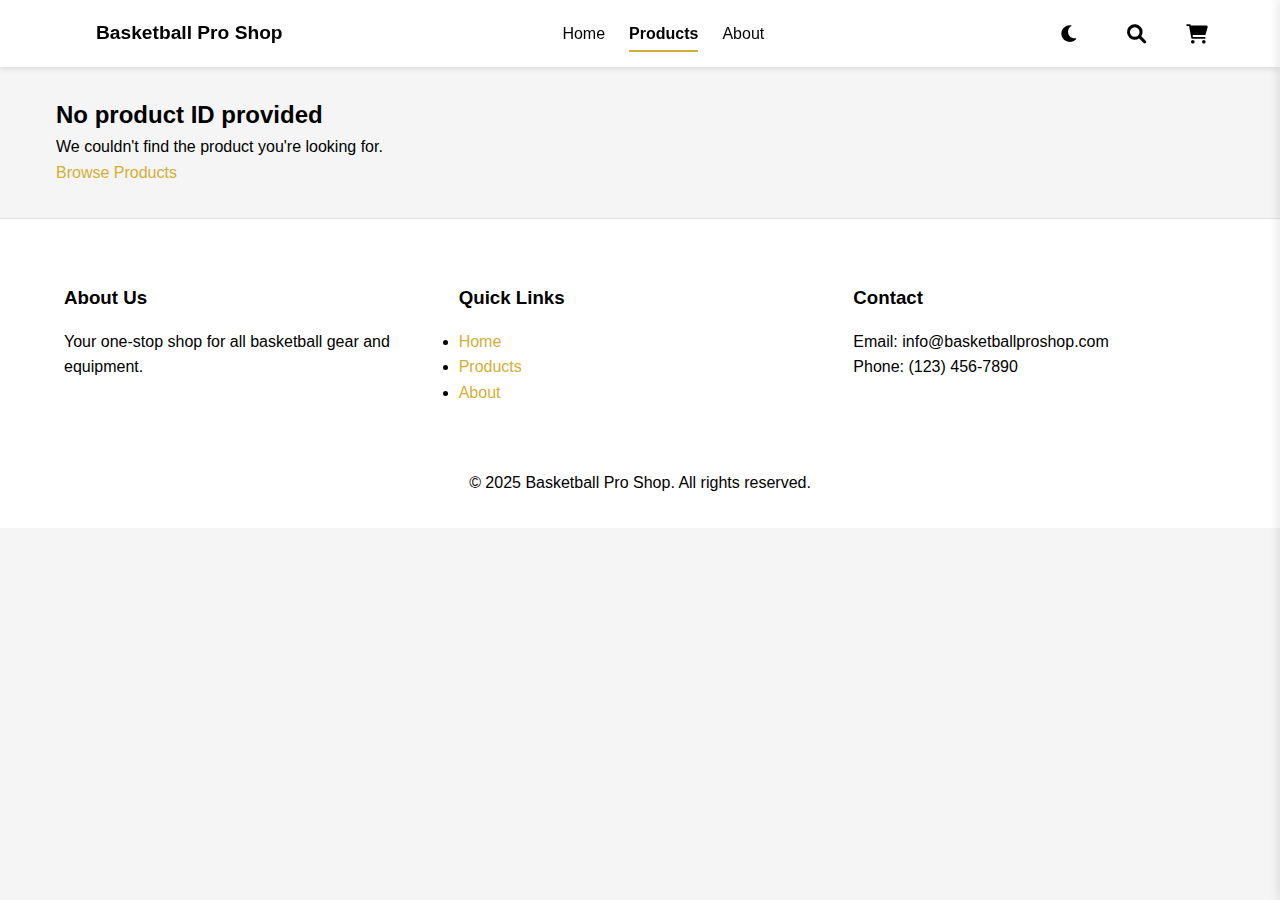
<file: product-detail.html>
<!DOCTYPE html>
<html lang="en" data-theme="light">
<head>
    <meta charset="UTF-8">
    <meta name="viewport" content="width=device-width, initial-scale=1.0">
    <title>Product Details - Basketball Pro Shop</title>
    <link rel="stylesheet" href="style.css">
    <link rel="stylesheet" href="https://cdnjs.cloudflare.com/ajax/libs/font-awesome/6.0.0/css/all.min.css">
</head>

<body>
    <header>
        <nav class="navbar">
            <div class="logo">
                <i class="fas fa-basketball-ball"></i>
                <span>Basketball Pro Shop</span>
            </div>
            <ul class="nav-links">
                <li><a href="index.html">Home</a></li>
                <li><a href="products.html" class="active">Products</a></li>
                <li><a href="#about">About</a></li>
            </ul>
            <div class="nav-icons">
                <button id="darkModeToggle" class="dark-mode-toggle" aria-label="Toggle dark mode" type="button">
                    <i class="fas fa-moon"></i>
                </button>
                <div class="search-container">
                    <form id="searchForm" class="search-form">
                        <input type="text" id="searchInput" class="search-input" placeholder="Search products...">
                        <button type="submit" class="search-button">
                            <i class="fas fa-search"></i>
                        </button>
                    </form>
                    <div id="searchResults" class="search-results"></div>
                </div>
                <a href="javascript:void(0);" class="cart-btn nav-icon">
                    <i class="fas fa-shopping-cart"></i>
                    <span class="cart-badge"></span>
                </a>
            </div>
        </nav>
    </header>

    <main class="product-detail-container">
        <div class="product-gallery">
            <div class="main-image">
                <img id="mainProductImage" src="" alt="Product Image">
            </div>
            <div class="thumbnail-container" id="thumbnailContainer">
                <!-- Thumbnails will be added by JavaScript -->
            </div>
        </div>

        <div class="product-info">
            <h1 id="productTitle">Loading Product...</h1>
            <div class="product-meta">
                <span class="product-sku" id="productSku">SKU: Loading...</span>
                <span class="product-stock" id="productStock">In Stock</span>
            </div>
            <div class="product-price" id="productPrice">$0.00</div>
            <div class="product-description" id="productDescription">
                <p>Loading product details...</p>
            </div>
            <div class="product-actions">
                <div class="quantity-selector">
                    <button class="quantity-btn" id="decreaseQty">-</button>
                    <input type="number" id="quantity" value="1" min="1">
                    <button class="quantity-btn" id="increaseQty">+</button>
                </div>
                <button class="add-to-cart-btn" id="addToCartBtn">Add to Cart</button>
            </div>
            <div class="product-details-toggle">
                <div class="detail-section">
                    <button class="detail-toggle" data-target="description">Description <i class="fas fa-chevron-down"></i></button>
                    <div class="detail-content" id="description">
                        <p id="fullDescription">Loading full description...</p>
                    </div>
                </div>
                <div class="detail-section">
                    <button class="detail-toggle" data-target="specs">Specifications <i class="fas fa-chevron-down"></i></button>
                    <div class="detail-content" id="specs">
                        <ul id="specsList">
                            <!-- Will be populated by JavaScript -->
                        </ul>
                    </div>
                </div>
            </div>
        </div>
    </main>

    <!-- Cart Sidebar -->
    <div id="cartSidebar" class="cart-sidebar">
        <div class="cart-header">
            <h3>Your Cart</h3>
            <button id="closeCart" class="close-cart">&times;</button>
        </div>
        <div id="cartItems" class="cart-items">
            <!-- Cart items will be added here -->
        </div>
        <div class="cart-footer">
            <div class="cart-subtotal">
                <span>Subtotal:</span>
                <span id="cartSubtotal">$0.00</span>
            </div>
            <a href="checkout.html" class="checkout-btn">Proceed to Checkout</a>
        </div>
    </div>
    <div id="cartOverlay" class="cart-overlay"></div>

    <footer class="footer">
        <div class="footer-content">
            <div class="footer-section">
                <h3>About Us</h3>
                <p>Your one-stop shop for all basketball gear and equipment.</p>
            </div>
            <div class="footer-section">
                <h3>Quick Links</h3>
                <ul>
                    <li><a href="index.html">Home</a></li>
                    <li><a href="products.html">Products</a></li>
                    <li><a href="#about">About</a></li>
                </ul>
            </div>
            <div class="footer-section">
                <h3>Contact</h3>
                <p>Email: info@basketballproshop.com</p>
                <p>Phone: (123) 456-7890</p>
            </div>
        </div>
        <div class="footer-bottom">
            <p>&copy; 2025 Basketball Pro Shop. All rights reserved.</p>
        </div>
    </footer>

    <script>
        // Product data
        const products = {
            'pro-training-shoes': {
                name: 'Pro Training Shoes',
                price: 129.99,
                image: 'img/pro-training-shoes.jpg',
                images: [
                    'img/pro-training-shoes.jpg',
                    'img/pro-training-shoes-side.jpg'
                ],
                description: 'High-performance basketball shoes for serious training and games.',
                fullDescription: '<p>Engineered for maximum performance with advanced cushioning and ankle support.</p>',
                category: 'Basketball Shoes',
                sku: 'BBS-001',
                inStock: true,
                specs: {
                    'Material': 'Synthetic leather, mesh',
                    'Sole': 'Rubber',
                    'Closure': 'Lace-up',
                    'Weight': '400g (per shoe)'
                }
            },
            'classic-high-tops': {
                name: 'Classic High-Tops',
                price: 149.99,
                image: 'img/classic-high-tops.jpg',
                images: [
                    'img/classic-high-tops.jpg',
                    'img/classic-high-tops-side.jpg'
                ],
                description: 'Timeless high-top basketball shoes with modern comfort technology.',
                fullDescription: '<p>The Classic High-Tops combine retro style with modern performance features. These shoes offer excellent ankle support and cushioning for all-day comfort on and off the court.</p><p>Features include premium leather construction, cushioned insole, and durable rubber outsole.</p>',
                category: 'Basketball Shoes',
                sku: 'BBS-002',
                inStock: true,
                specs: {
                    'Material': 'Leather, canvas',
                    'Sole': 'Rubber',
                    'Closure': 'Lace-up',
                    'Weight': '450g (per shoe)'
                }
            },
            'varsity-ball': {
                name: 'Varsity Basketball',
                price: 49.99,
                image: 'img/varsity-ball.jpg',
                images: [
                    'img/varsity-ball.jpg',
                    'img/varsity-ball-detail.jpg'
                ],
                description: 'Official size and weight indoor basketball with premium grip and feel.',
                fullDescription: '<p>The Varsity Basketball is designed for serious players who demand the best performance. Made with premium composite leather for superior grip and consistent bounce.</p><p>Ideal for competitive play and training sessions.</p>',
                category: 'Basketballs',
                sku: 'BB-001',
                inStock: true,
                specs: {
                    'Material': 'Composite leather',
                    'Size': 'Official (Size 7)',
                    'Weight': '22 oz',
                    'Type': 'Indoor'
                }
            },
            'wilson-evolution': {
                name: 'Wilson Evolution',
                price: 64.99,
                image: 'img/wilson-ball.jpg',
                images: [
                    'img/wilson-ball.jpg',
                    'img/wilson-ball-detail.jpg'
                ],
                description: 'The official game ball of high school and college basketball leagues.',
                fullDescription: '<p>The Wilson Evolution is the #1 selling basketball in America. Its premium composite leather cover provides superior grip and durability, while the cushion core offers excellent feel and consistent bounce.</p><p>Approved for NFHS and NCAA play.</p>',
                category: 'Basketballs',
                sku: 'BB-003',
                inStock: true,
                specs: {
                    'Material': 'Premium composite leather',
                    'Size': 'Official (Size 7)',
                    'Weight': '20 oz',
                    'Type': 'Indoor'
                }
            },
            'spalding-varsity': {
                name: 'Spalding Varsity Basketball',
                price: 54.99,
                image: 'img/spalding-varsity.jpg',
                images: [
                    'img/spalding-varsity.jpg',
                    'img/spalding-varsity-detail.jpg'
                ],
                description: 'Official game basketball with premium composite leather.',
                fullDescription: '<p>Premium composite leather cover for excellent grip and durability. Ideal for both indoor and outdoor play.</p>',
                category: 'Basketballs',
                sku: 'BB-004',
                inStock: true,
                specs: {
                    'Material': 'Premium composite leather',
                    'Size': 'Official (Size 7)',
                    'Weight': '22 oz',
                    'Type': 'Indoor/Outdoor'
                }
            },
            'team-jersey': {
                name: 'Team Jersey',
                price: 59.99,
                image: 'img/team-jersey.jpg',
                images: [
                    'img/team-jersey.jpg',
                    'img/team-jersey-back.jpg'
                ],
                description: 'Official team basketball jersey with moisture-wicking fabric.',
                fullDescription: '<p>Stay comfortable and look professional with our Team Jersey. Made from high-performance moisture-wicking fabric that keeps you dry during intense games.</p><p>Features include reinforced stitching and a comfortable fit.</p>',
                category: 'Jerseys',
                sku: 'JER-001',
                inStock: true,
                specs: {
                    'Material': '100% Polyester',
                    'Fit': 'Athletic',
                    'Sleeve': 'Sleeveless',
                    'Care': 'Machine wash cold',
                    'Sizes': 'S, M, L, XL, XXL'
                }
            },
            'practice-jersey': {
                name: 'Practice Jersey',
                price: 49.99,
                image: 'img/practice-jersey.jpg',
                images: [
                    'img/practice-jersey.jpg',
                    'img/practice-jersey-back.jpg'
                ],
                description: 'Comfortable practice jersey for team training sessions.',
                fullDescription: '<p>Perfect for team practices and training sessions. Made from breathable, quick-drying fabric to keep you comfortable during intense workouts.</p><p>Features include mesh side panels for ventilation and a relaxed fit.</p>',
                category: 'Jerseys',
                sku: 'JER-002',
                inStock: true,
                specs: {
                    'Material': '100% Polyester mesh',
                    'Fit': 'Regular',
                    'Sleeve': 'Sleeveless',
                    'Care': 'Machine wash cold',
                    'Sizes': 'S, M, L, XL, XXL'
                }
            },
            'basketball-shorts': {
                name: 'Performance Shorts',
                price: 34.99,
                image: 'img/basketball-shorts.jpg',
                images: [
                    'img/basketball-shorts.jpg',
                    'img/basketball-shorts-side.jpg'
                ],
                description: 'Lightweight and breathable basketball shorts for optimal performance.',
                fullDescription: '<p>Our Performance Shorts are designed for the modern basketball player. Featuring moisture-wicking fabric and a comfortable elastic waistband with drawstring.</p><p>Includes side pockets and a built-in liner for added comfort.</p>',
                category: 'Apparel',
                sku: 'APP-001',
                inStock: true,
                specs: {
                    'Material': '100% Polyester',
                    'Length': 'Above knee',
                    'Pockets': '2 side pockets',
                    'Care': 'Machine wash cold',
                    'Sizes': 'S, M, L, XL, XXL',
                    'Features': 'Moisture-wicking, Quick-dry'
                }
            },
            'basketball-socks': {
                name: 'Elite Basketball Socks',
                price: 14.99,
                image: 'img/basketball-socks.jpg',
                images: [
                    'img/basketball-socks.jpg',
                    'img/basketball-socks-detail.jpg'
                ],
                description: 'High-performance basketball socks with extra cushioning and support.',
                fullDescription: '<p>Take your game to the next level with our Elite Basketball Socks. Featuring targeted cushioning in high-impact areas, arch support, and moisture-wicking fabric to keep your feet dry and comfortable.</p>',
                category: 'Accessories',
                sku: 'ACC-001',
                inStock: true,
                specs: {
                    'Material': 'Cotton/Polyester/Spandex blend',
                    'Cushioning': 'Heel and toe',
                    'Height': 'Crew',
                    'Sizes': 'S (US 4-7), M (US 8-12), L (US 13-15)',
                    'Features': 'Moisture-wicking, Arch support, Cushioned sole'
                }
            }
        };

        // DOM Elements
        const elements = {
            productTitle: document.getElementById('productTitle'),
            productPrice: document.getElementById('productPrice'),
            productImage: document.getElementById('mainProductImage'),
            productDescription: document.getElementById('productDescription'),
            addToCartBtn: document.getElementById('addToCartBtn'),
            thumbnailContainer: document.getElementById('thumbnailContainer')
        };

        // Initialize product page
        const initProductPage = () => {
            // Get product ID from URL
            const urlParams = new URLSearchParams(window.location.search);
            const productId = urlParams.get('id');
            
            if (!productId) {
                showError('No product ID provided');
                return;
            }

            const product = products[productId];

            if (!product) {
                showError('Product not found');
                return;
            }

            // Update product details
            elements.productTitle.textContent = product.name;
            elements.productPrice.textContent = `$${product.price.toFixed(2)}`;
            
            // Set main product image with error handling
            const mainImg = new Image();
            mainImg.onerror = () => {
                elements.productImage.src = 'https://via.placeholder.com/600x600?text=Image+Not+Available';
            };
            mainImg.src = product.image;
            elements.productImage.src = product.image;
            elements.productImage.alt = product.name;
            
            // Update description
            elements.productDescription.innerHTML = product.fullDescription || 
                `<p>${product.description || 'No description available.'}</p>`;

            // Update thumbnails if container exists
            if (elements.thumbnailContainer && product.images?.length) {
                elements.thumbnailContainer.innerHTML = product.images.map((img, index) => `
                    <div class="thumbnail ${index === 0 ? 'active' : ''}" 
                         onclick="document.getElementById('mainProductImage').src='${img}'">
                        <img src="${img}" alt="${product.name} - Thumbnail ${index + 1}" 
                             onerror="this.src='https://via.placeholder.com/100?text=Thumb+${index + 1}'">
                    </div>
                `).join('');
            }

            // Set up add to cart button
            if (elements.addToCartBtn) {
                elements.addToCartBtn.onclick = () => {
                    // Make sure cart is available
                    if (typeof cart !== 'undefined') {
                        cart.addToCart({
                            id: productId,
                            name: product.name,
                            price: product.price,
                            image: product.image
                        });
                    } else {
                        alert('Shopping cart is not available. Please try again later.');
                    }
                };
            }

            // Update page title
            document.title = `${product.name} | Your Store Name`;
            
            // Update meta description for SEO
            const metaDescription = document.querySelector('meta[name="description"]');
            if (metaDescription) {
                metaDescription.content = product.description || `Buy ${product.name} - ${product.category}`;
            }
        };

        // Show error message
        function showError(message) {
            const mainContent = document.querySelector('main');
            if (mainContent) {
                mainContent.innerHTML = `
                    <div class="error-message">
                        <h2>${message}</h2>
                        <p>We couldn't find the product you're looking for.</p>
                        <a href="products.html" class="btn">Browse Products</a>
                    </div>
                `;
            }
            document.title = 'Product Not Found | Your Store Name';
        }

        // Initialize when DOM is loaded
        document.addEventListener('DOMContentLoaded', initProductPage);
    </script>

    <!-- Include scripts -->
    <script src="darkmode.js"></script>
    <script src="node.js"></script>
    <script>
        // Wait for all scripts to load
        window.addEventListener('load', function() {
            // Initialize dark mode if available
            if (typeof initDarkMode === 'function') {
                initDarkMode();
            }
            
            // Initialize search functionality if search.js is loaded
            if (typeof performSearch === 'function') {
                const searchForm = document.getElementById('searchForm');
                const searchInput = document.getElementById('searchInput');
                
                if (searchForm && searchInput) {
                    searchForm.addEventListener('submit', function(e) {
                        e.preventDefault();
                        const query = searchInput.value.trim();
                        if (query) {
                            performSearch(query);
                        }
                    });
                    
                    searchInput.addEventListener('input', function() {
                        const query = this.value.trim();
                        if (query.length > 1) {
                            performSearch(query);
                        } else {
                            const searchResults = document.getElementById('searchResults');
                            if (searchResults) searchResults.classList.remove('active');
                        }
                    });
                }
            }
        });
    </script>
    <script src="search.js"></script>
</body>
</html>
</file>
<file: style.css>
:root {
    --primary-color: #d4af37;
    --secondary-color: #000000;
    --accent-color: #8B7355;
    --background-color: #000000;
    --text-color: #d4af37;
    --text-secondary: #e0e0e0;
    --white: #ffffff;
    --nav-bg: #000000;
    --card-bg: #1a1a1a;
    --border-color: #333333;
}

[data-theme="light"] {
    --background-color: #f5f5f5;
    --text-color: #000000;
    --text-secondary: #555555;
    --nav-bg: #ffffff;
    --card-bg: #ffffff;
    --border-color: #e0e0e0;
}

* {
    margin: 0;
    padding: 0;
    box-sizing: border-box;
    scroll-behavior: smooth;
}

body {
    font-family: 'Segoe UI', Tahoma, Geneva, Verdana, sans-serif;
    line-height: 1.6;
    color: var(--text-color);
    background-color: var(--background-color);
    transition: background-color 0.3s ease, color 0.3s ease;
}

.navbar {
    display: flex;
    justify-content: space-between;
    align-items: center;
    padding: 1rem 5%;
    background-color: var(--nav-bg);
    box-shadow: 0 2px 5px rgba(0, 0, 0, 0.1);
    position: fixed;
    width: 100%;
    top: 0;
    z-index: 1000;
}

.logo {
    cursor: pointer;
    display: flex;
    align-items: center;
    gap: 0.5rem;
    font-size: 1.2rem;
    font-weight: bold;
    color: var(--text-color);
    text-decoration: none;
}

.logo i {
    color: white;
    font-size: 1.5rem;
}

.nav-links {
    list-style: none;
    display: flex;
    gap: 1.5rem;
    margin: 0;
    padding: 0;
}

.nav-links li {
    position: relative;
}

.nav-links a {
    color: var(--text-color);
    text-decoration: none;
    font-weight: 500;
    padding: 0.5rem 0;
    position: relative;
    transition: color 0.3s ease;
}

.nav-links a:hover {
    color: var(--primary-color);
}

.nav-links a.active {
    font-weight: bold;
    border-bottom: 2px solid var(--primary-color);
}

.nav-icons {
    display: flex;
    align-items: center;
    gap: 0.5rem;
}

.nav-icons a {
    color: var(--text-color);
    font-size: 1.2rem;
    position: relative;
    display: flex;
    align-items: center;
    justify-content: center;
    transition: color 0.3s ease;
}

.nav-icons a:hover {
    color: var(--primary-color);
}

.nav-icons .fa-search,
.nav-icons .fa-shopping-cart {
    color: var(--text-color);
}

.nav-icons a:hover .fa-search,
.nav-icons a:hover .fa-shopping-cart {
    color: var(--primary-color);
}

.cart-btn {
    position: relative;
    text-decoration: none;
    color: var(--white);
    font-size: 1.2rem;
    padding: 0.5rem;
}

.cart-badge {
    position: absolute;
    top: -8px;
    right: -8px;
    background-color: var(--primary-color);
    color: white;
    border-radius: 50%;
    padding: 2px 6px;
    font-size: 0.8rem;
    min-width: 20px;
    text-align: center;
    box-shadow: 0 2px 5px rgba(0, 0, 0, 0.2);
}

.cart-btn:hover {
    opacity: 0.8;
}

.dark-mode-toggle {
    background: none;
    border: none;
    color: var(--text-color);
    font-size: 1.2rem;
    cursor: pointer;
    padding: 0.5rem;
    display: flex;
    align-items: center;
    justify-content: center;
    transition: all 0.3s ease;
    position: relative;
    z-index: 1001;
    /* Higher than navbar's z-index */
    margin: 0 0.5rem;
}

.dark-mode-toggle i {
    pointer-events: none;
    /* Makes sure clicks go through the icon to the button */
}

.dark-mode-toggle:hover {
    transform: scale(1.1);
    color: var(--primary-color);
}

.hero {
    padding: 8rem 5% 4rem;
    text-align: center;
    background: linear-gradient(rgba(230, 30, 42, 0.1), rgba(230, 30, 42, 0.1)), url('https://via.placeholder.com/1920x1080') center/cover;
}

.hero h1 {
    font-size: 3rem;
    color: var(--primary-color);
    margin-bottom: 1rem;
}

.hero p {
    font-size: 1.2rem;
    color: var(--text-color);
    margin-bottom: 2rem;
}

.cta-button {
    display: inline-block;
    padding: 1rem 2rem;
    background-color: var(--primary-color);
    color: var(--white);
    text-decoration: none;
    border-radius: 5px;
    transition: background-color 0.3s ease;
}

.cta-button:hover {
    background-color: #cc1a21;
}

.featured-products {
    text-align: center;
    padding: 4rem 5%;
    max-width: 1200px;
    margin: 0 auto;
}

.featured-products h2 {
    font-size: 2rem;
    margin-bottom: 2rem;
    color: var(--text-color);
    position: relative;
    display: inline-block;
}

.featured-products h2::after {
    content: '';
    position: absolute;
    width: 60%;
    height: 3px;
    background: var(--primary-color);
    bottom: -10px;
    left: 50%;
    transform: translateX(-50%);
}

.product-grid {
    display: grid;
    grid-template-columns: repeat(auto-fit, minmax(250px, 1fr));
    gap: 2rem;
    justify-content: center;
    margin-top: 2rem;
}

.product-card {
    display: block;
    background: var(--card-bg);
    border-radius: 8px;
    overflow: hidden;
    box-shadow: 0 2px 10px rgba(0, 0, 0, 0.1);
    transition: transform 0.3s ease, box-shadow 0.3s ease;
    text-decoration: none;
    color: inherit;
    border: 1px solid var(--border-color);
}

.product-card:hover {
    transform: translateY(-5px);
    box-shadow: 0 5px 15px rgba(0, 0, 0, 0.2);
}

.product-card img {
    width: 100%;
    height: 200px;
    object-fit: cover;
    display: block;
}

.product-content {
    padding: 1.5rem;
}

.product-card h3 {
    margin: 0 0 0.5rem 0;
    font-size: 1.1rem;
    color: var(--text-color);
}

.product-card .price {
    font-weight: bold;
    color: var(--primary-color);
    font-size: 1.2rem;
    margin: 0 0 1rem 0;
}

.add-to-cart {
    display: block;
    width: 100%;
    padding: 0.75rem;
    background-color: var(--primary-color);
    color: white;
    border: none;
    border-radius: 4px;
    cursor: pointer;
    font-weight: 600;
    transition: background-color 0.3s ease;
    text-align: center;
}

.add-to-cart:hover {
    background-color: #8B7355;
}

.product-card a {
    text-decoration: none;
    color: inherit;
}

.product-card > * {
    pointer-events: none;
}

.product-card .add-to-cart {
    pointer-events: auto;
}

.categories {
    padding: 4rem 5%;
    background-color: var(--nav-bg);
    color: var(--text-color);
}

.category-grid {
    display: grid;
    grid-template-columns: repeat(auto-fit, minmax(200px, 1fr));
    gap: 2rem;
    margin-top: 2rem;
    background-color: black;
}

.category-card {
    text-align: center;
    padding: 2rem;
    background: linear-gradient(rgba(230, 30, 42, 0.1), rgba(230, 30, 42, 0.1));
    border-radius: 10px;
    transition: transform 0.3s ease;
}

.category-card:hover {
    transform: translateY(-5px);
}

.category-card i {
    font-size: 2.5rem;
    color: var(--primary-color);
    margin-bottom: 1rem;
}

.category-btn {
    background-color: var(--card-bg);
    color: var(--text-color);
    border: 1px solid var(--border-color);
    padding: 0.5rem 1rem;
    border-radius: 20px;
    cursor: pointer;
    transition: all 0.3s ease;
}

.category-btn:hover,
.category-btn.active {
    background-color: var(--primary-color);
    color: white;
    border-color: var(--primary-color);
}

footer {
    background-color: var(--nav-bg);
    color: var(--text-color);
    padding: 4rem 5% 2rem;
    border-top: 1px solid var(--border-color);
}

.footer-content {
    display: grid;
    grid-template-columns: repeat(auto-fit, minmax(250px, 1fr));
    gap: 2rem;
    margin-bottom: 2rem;
}

.footer-section h3 {
    margin-bottom: 1rem;
}

.social-links {
    display: flex;
    gap: 1rem;
    margin-top: 1rem;
}

.social-links a {
    color: var(--accent-color);
    font-size: 1.2rem;
    transition: color 0.3s ease;
}

.social-links a:hover {
    color: var(--primary-color);
}

.footer-bottom {
    text-align: center;
    padding-top: 2rem;
    border-top: 1px solid rgba(255, 255, 255, 0.1);
}

.products-header {
    padding: 4rem 5%;
    text-align: center;
}

.product-counts {
    display: flex;
    justify-content: center;
    gap: 2rem;
    margin-top: 2rem;
}

.count-item {
    display: flex;
    align-items: center;
    gap: 0.5rem;
    padding: 1rem 2rem;
    background-color: var(--white);
    border-radius: 5px;
    box-shadow: 0 2px 5px rgba(0, 0, 0, 0.1);
}

.count-item i {
    font-size: 1.5rem;
    color: var(--primary-color);
}

.categories-filter {
    display: flex;
    justify-content: center;
    gap: 1rem;
    padding: 1rem 5%;
    background-color: var(--card-bg);
    border-bottom: 1px solid var(--border-color);
}

.products-grid {
    display: grid;
    grid-template-columns: repeat(auto-fill, minmax(250px, 1fr));
    gap: 2rem;
    padding: 2rem 5%;
}

.product-card {
    background: var(--card-bg);
    border-radius: 10px;
    padding: 1.5rem;
    text-align: center;
    box-shadow: 0 4px 6px rgba(0, 0, 0, 0.1);
    transition: transform 0.3s ease, box-shadow 0.3s ease;
    border: 1px solid var(--border-color);
    color: var(--text-color);
}

.product-card:hover {
    transform: translateY(-5px);
}

.product-card img {
    width: 100%;
    height: 200px;
    object-fit: cover;
    border-radius: 5px;
}

.product-card h3 {
    color: var(--text-color);
    margin: 1rem 0 0.5rem;
}

.product-card p {
    color: var(--primary-color);
    font-weight: bold;
    margin-bottom: 1rem;
}

.add-to-cart {
    background-color: var(--primary-color);
    color: white;
    border: none;
    padding: 0.5rem 1rem;
    border-radius: 5px;
    cursor: pointer;
    transition: background-color 0.3s ease;
}

.add-to-cart:hover {
    background-color: #8B7355;
}

.shoes {
    border: 2px solid rgba(212, 175, 55, 0.2);
}

.basketballs {
    border: 2px solid rgba(212, 175, 55, 0.2);
}

.jerseys {
    border: 2px solid rgba(212, 175, 55, 0.2);
}

.cart-container {
    position: fixed;
    top: 60px;
    right: -300px;
    width: 300px;
    height: calc(100vh - 60px);
    background-color: var(--white);
    box-shadow: -2px 0 5px rgba(0, 0, 0, 0.1);
    transition: right 0.3s ease;
    z-index: 1000;
    overflow-y: auto;
}

.cart-container.active {
    right: 0;
}

.cart-item {
    display: flex;
    align-items: center;
    padding: 1rem;
    border-bottom: 1px solid rgba(0, 0, 0, 0.1);
}

.cart-item-image {
    width: 50px;
    height: 50px;
    object-fit: cover;
    border-radius: 5px;
    margin-right: 1rem;
}

.cart-item-details {
    flex: 1;
}

.cart-item-details h4 {
    margin: 0;
    font-size: 1rem;
}

.cart-item-details p {
    margin: 0.25rem 0;
    font-size: 0.9rem;
}

.remove-item {
    background: none;
    border: none;
    color: var(--primary-color);
    cursor: pointer;
    padding: 0.5rem;
}

.remove-item:hover {
    color: var(--accent-color);
}

.cart-total {
    padding: 1rem;
    text-align: right;
    border-top: 2px solid var(--primary-color);
}

.cart-total h4 {
    margin: 0.5rem 0;
    font-size: 1.2rem;
}

.checkout-btn {
    background-color: var(--primary-color);
    color: var(--white);
    border: none;
    padding: 0.5rem 1rem;
    border-radius: 5px;
    cursor: pointer;
    transition: background-color 0.3s ease;
}

.checkout-btn:hover {
    background-color: #8B7355;
}

.cart-badge {
    position: absolute;
    top: -8px;
    right: -8px;
    background-color: var(--primary-color);
    color: white;
    border-radius: 50%;
    padding: 2px 6px;
    font-size: 0.8rem;
    min-width: 20px;
    text-align: center;
}

.notification {
    position: fixed;
    bottom: 20px;
    left: 50%;
    transform: translateX(-50%);
    background-color: var(--primary-color);
    color: white;
    padding: 0.75rem 1.5rem;
    border-radius: 4px;
    z-index: 1100;
    animation: slideIn 0.3s ease-out;
}

@keyframes slideIn {
    from { bottom: -50px; opacity: 0; }
    to { bottom: 20px; opacity: 1; }
}

.view-cart-btn-container {
    display: none;
    margin-top: 20px;
    text-align: center;
}

.view-cart-btn {
    display: inline-flex;
    align-items: center;
    background-color: var(--primary-color);
    color: var(--white);
    padding: 10px 20px;
    border-radius: 5px;
    text-decoration: none;
    transition: background-color 0.3s ease;
}

.view-cart-btn i {
    margin-right: 8px;
}

.view-cart-btn:hover {
    background-color: #8B7355;
}

.cart-badge:not(:empty)+.view-cart-btn-container {
    display: block;
}

.cart-page {
    padding: 2rem;
}

.cart-container {
    max-width: 1200px;
    margin: 0 auto;
}

.cart-items-container {
    display: grid;
    grid-template-columns: repeat(auto-fit, minmax(300px, 1fr));
    gap: 2rem;
    margin-bottom: 2rem;
}

.cart-item {
    background: var(--card-bg);
    border-radius: 8px;
    padding: 1rem;
    box-shadow: 0 2px 5px rgba(0, 0, 0, 0.1);
    transition: transform 0.3s ease;
    color: var(--text-color);
}

.cart-item:hover {
    transform: translateY(-5px);
}

.cart-item img {
    width: 100%;
    height: 200px;
    object-fit: cover;
    border-radius: 4px;
    margin-bottom: 1rem;
}

.cart-item-details {
    margin-bottom: 1rem;
}

.cart-item h4 {
    margin: 0 0 0.5rem 0;
    font-size: 1.1rem;
}

.cart-item p {
    color: var(--text-color);
    margin: 0.5rem 0;
}

.quantity-controls {
    display: flex;
    align-items: center;
    gap: 0.5rem;
    margin: 1rem 0;
}

.quantity-btn {
    background: var(--accent-color);
    color: var(--white);
    border: none;
    padding: 0.5rem 1rem;
    border-radius: 4px;
    cursor: pointer;
    transition: background-color 0.3s ease;
}

.quantity-btn:hover {
    background: #8B7355;
}

.remove-item {
    background: var(--primary-color);
    color: var(--white);
    border: none;
    padding: 0.5rem 1rem;
    border-radius: 4px;
    cursor: pointer;
    transition: background-color 0.3s ease;
}

.remove-item:hover {
    background: #8B7355;
}

.cart-total {
    background: var(--card-bg);
    padding: 2rem;
    border-radius: 8px;
    box-shadow: 0 2px 5px rgba(0, 0, 0, 0.1);
    text-align: right;
    color: var(--text-color);
}

.cart-total h2 {
    margin-bottom: 1rem;
}

.checkout-btn {
    background: var(--primary-color);
    color: var(--white);
    border: none;
    padding: 1rem 2rem;
    border-radius: 4px;
    cursor: pointer;
    transition: background-color 0.3s ease;
    font-size: 1.1rem;
}

.checkout-btn:hover {
    background: #8B7355;
}

.cart-overlay {
    position: fixed;
    top: 0;
    left: 0;
    width: 100%;
    height: 100%;
    background-color: rgba(0, 0, 0, 0.5);
    z-index: 1000;
    opacity: 0;
    visibility: hidden;
    transition: all 0.3s ease;
}

.cart-overlay.active {
    opacity: 1;
    visibility: visible;
}

.cart-sidebar {
    position: fixed;
    top: 0;
    right: -400px;
    width: 100%;
    max-width: 400px;
    height: 100%;
    background-color: var(--card-bg);
    z-index: 1001;
    display: flex;
    flex-direction: column;
    transition: right 0.3s ease;
    box-shadow: -2px 0 10px rgba(0, 0, 0, 0.1);
}

.cart-sidebar.active {
    right: 0;
}

.cart-header {
    display: flex;
    justify-content: space-between;
    align-items: center;
    padding: 1.5rem;
    border-bottom: 1px solid var(--border-color);
}

.cart-header h2 {
    margin: 0;
    font-size: 1.5rem;
}

.close-cart {
    background: none;
    border: none;
    font-size: 1.8rem;
    cursor: pointer;
    color: var(--text-color);
    transition: color 0.3s ease;
}

.close-cart:hover {
    color: var(--primary-color);
}

.cart-items {
    flex: 1;
    overflow-y: auto;
    padding: 1.5rem;
}

.cart-item {
    display: flex;
    gap: 1rem;
    margin-bottom: 1.5rem;
    padding-bottom: 1.5rem;
    border-bottom: 1px solid var(--border-color);
}

.cart-item img {
    width: 80px;
    height: 80px;
    object-fit: cover;
    border-radius: 4px;
}

.cart-item-details {
    flex: 1;
}

.cart-item h4 {
    margin: 0 0 0.5rem 0;
    font-size: 1rem;
}

.quantity-controls {
    display: flex;
    align-items: center;
    gap: 0.5rem;
    margin: 0.5rem 0;
}

.quantity-controls button {
    width: 24px;
    height: 24px;
    display: flex;
    align-items: center;
    justify-content: center;
    padding: 0;
    font-size: 1rem;
}

.remove-item {
    background: none;
    border: none;
    color: #ff4d4f;
    cursor: pointer;
    font-size: 0.875rem;
    padding: 0;
    transition: color 0.3s ease;
}

.remove-item:hover {
    color: #ff7875;
}

.cart-footer {
    padding: 1.5rem;
    border-top: 1px solid var(--border-color);
}

.cart-total {
    display: flex;
    justify-content: space-between;
    margin-bottom: 1.5rem;
    font-size: 1.1rem;
    font-weight: 600;
}

.checkout-btn {
    width: 100%;
    padding: 1rem;
    background-color: var(--primary-color);
    color: white;
    border: none;
    border-radius: 4px;
    font-size: 1rem;
    font-weight: 600;
    cursor: pointer;
    transition: background-color 0.3s ease;
}

.checkout-btn:hover {
    background-color: var(--accent-color);
}

.empty-cart-message {
    text-align: center;
    color: var(--text-secondary);
    margin: 2rem 0;
}

/* Notification */
.notification {
    position: fixed;
    bottom: 20px;
    left: 50%;
    transform: translateX(-50%);
    background-color: var(--primary-color);
    color: white;
    padding: 0.75rem 1.5rem;
    border-radius: 4px;
    z-index: 1100;
    animation: slideIn 0.3s ease-out;
}

@keyframes slideIn {
    from { bottom: -50px; opacity: 0; }
    to { bottom: 20px; opacity: 1; }
}

input,
select,
textarea {
    background-color: var(--card-bg);
    color: var(--text-color);
    border: 1px solid var(--border-color);
    padding: 0.5rem;
    border-radius: 4px;
}

button,
.cta-button,
.add-to-cart {
    background-color: var(--primary-color);
    color: white;
    border: none;
    padding: 0.5rem 1rem;
    border-radius: 4px;
    cursor: pointer;
    transition: background-color 0.3s ease;
}

button:hover,
.cta-button:hover,
.add-to-cart:hover {
    background-color: var(--accent-color);
    color: white;
}

h1,
h2,
h3,
h4,
h5,
h6,
p,
span,
a,
li,
td,
th,
label {
    color: var(--text-color);
}

a {
    color: var(--primary-color);
    text-decoration: none;
    transition: color 0.3s ease;
}

a:hover {
    color: var(--accent-color);
}

/* Search Bar Styles */
.search-container {
    position: relative;
    margin: 0 1rem;
}

.search-form {
    display: flex;
    align-items: center;
}

.search-input {
    width: 0;
    padding: 0;
    border: none;
    background: transparent;
    color: var(--text-color);
    border-bottom: 2px solid transparent;
    transition: all 0.3s ease;
    font-size: 1rem;
    opacity: 0;
    visibility: hidden;
}

.search-input:focus {
    outline: none;
    border-bottom-color: var(--primary-color);
}

.search-button {
    background: none;
    border: none;
    color: var(--text-color);
    font-size: 1.2rem;
    cursor: pointer;
    padding: 0.5rem;
    display: flex;
    align-items: center;
    justify-content: center;
}

/* Show search input when form is focused */
.search-form:focus-within .search-input,
.search-input:focus {
    width: 200px;
    padding: 0.3rem 0.5rem;
    opacity: 1;
    visibility: visible;
}

/* Search results dropdown */
.search-results {
    position: absolute;
    top: 100%;
    right: 0;
    width: 300px;
    max-height: 400px;
    overflow-y: auto;
    background: var(--card-bg);
    border-radius: 8px;
    box-shadow: 0 4px 6px rgba(0, 0, 0, 0.1);
    z-index: 1000;
    display: none;
    margin-top: 5px;
}

.search-results.active {
    display: block;
}

.search-result-item {
    padding: 0.75rem 1rem;
    border-bottom: 1px solid var(--border-color);
    display: flex;
    align-items: center;
    gap: 1rem;
    text-decoration: none;
    color: var(--text-color);
    transition: background-color 0.2s;
}

.search-result-item:hover {
    background-color: var(--hover-bg);
}

.search-result-item img {
    width: 40px;
    height: 40px;
    object-fit: cover;
    border-radius: 4px;
    margin-right: 1rem;
}

.search-result-item .item-details {
    flex: 1;
}

.search-result-item h4 {
    margin: 0;
    font-size: 0.9rem;
    color: var(--text-color);
}

.search-result-item .price {
    font-size: 0.9rem;
    color: var(--primary-color);
    font-weight: 600;
    margin-top: 0.2rem;
}

.no-results {
    padding: 1rem;
    text-align: center;
    color: var(--text-secondary);
}

/* Make sure the search container doesn't cause layout shifts */
.nav-icons {
    display: flex;
    align-items: center;
    gap: 0.5rem;
}

/* Adjust for mobile */
@media (max-width: 768px) {
    .navbar {
        flex-direction: column;
        padding: 1rem;
    }

    .nav-links {
        margin: 1rem 0;
    }

    .nav-icons {
        margin-top: 1rem;
    }

    .hero h1 {
        font-size: 2rem;
    }

    .product-grid {
        grid-template-columns: repeat(auto-fit, minmax(200px, 1fr));
    }

    .search-form:focus-within .search-input,
    .search-input:focus {
        width: 150px;
    }
    
    .search-results {
        width: 250px;
        right: -50px;
    }
}

/* Make sure the search input is visible in dark mode */
[data-theme="dark"] .search-input {
    color: var(--text-color);
}

/* Ensure the search button is properly aligned */
.search-button {
    display: flex;
    align-items: center;
    justify-content: center;
}

@media (max-width: 768px) {
    .search-form:focus-within .search-input,
    .search-input:focus {
        width: 150px;
    }
    
    .search-results {
        width: 250px;
        right: -50px;
    }
}

/* Product Detail Page Styles */
.product-detail-container {
    display: flex;
    max-width: 1200px;
    margin: 6rem auto 2rem;
    padding: 0 1rem;
    gap: 2rem;
}

.product-gallery {
    flex: 1;
    max-width: 600px;
}

.main-image {
    width: 100%;
    height: 500px;
    overflow: hidden;
    border-radius: 8px;
    margin-bottom: 1rem;
    background: var(--card-bg);
    display: flex;
    align-items: center;
    justify-content: center;
}

.main-image img {
    max-width: 100%;
    max-height: 100%;
    object-fit: contain;
}

.thumbnail-container {
    display: flex;
    gap: 0.5rem;
    overflow-x: auto;
    padding-bottom: 0.5rem;
}

.thumbnail {
    width: 80px;
    height: 80px;
    border: 2px solid var(--border-color);
    border-radius: 4px;
    cursor: pointer;
    flex-shrink: 0;
    display: flex;
    align-items: center;
    justify-content: center;
    overflow: hidden;
    transition: border-color 0.2s;
}

.thumbnail:hover,
.thumbnail.active {
    border-color: var(--primary-color);
}

.thumbnail img {
    width: 100%;
    height: 100%;
    object-fit: cover;
}

.product-info {
    flex: 1;
    padding: 0 1rem;
}

.product-info h1 {
    font-size: 2rem;
    margin: 0 0 0.5rem 0;
    color: var(--text-color);
}

.product-meta {
    display: flex;
    gap: 1rem;
    margin-bottom: 1rem;
    color: var(--text-secondary);
    font-size: 0.9rem;
}

.product-price {
    font-size: 1.8rem;
    font-weight: 700;
    color: var(--primary-color);
    margin: 1rem 0;
}

.product-description {
    margin: 1.5rem 0;
    line-height: 1.6;
}

.product-actions {
    display: flex;
    gap: 1rem;
    margin: 2rem 0;
    align-items: center;
}

.quantity-selector {
    display: flex;
    align-items: center;
    border: 1px solid var(--border-color);
    border-radius: 4px;
    overflow: hidden;
}

.quantity-btn {
    background: var(--bg-color);
    border: none;
    width: 40px;
    height: 40px;
    font-size: 1.2rem;
    cursor: pointer;
    color: var(--text-color);
}

.quantity-input {
    width: 50px;
    height: 40px;
    text-align: center;
    border: none;
    border-left: 1px solid var(--border-color);
    border-right: 1px solid var(--border-color);
    background: var(--bg-color);
    color: var(--text-color);
}

.add-to-cart-btn {
    padding: 0.8rem 2rem;
    background: var(--primary-color);
    color: white;
    border: none;
    border-radius: 4px;
    font-size: 1rem;
    font-weight: 600;
    cursor: pointer;
    transition: background 0.3s;
}

.add-to-cart-btn:hover {
    background: var(--primary-dark);
}

.add-to-cart-btn:disabled {
    background: #ccc;
    cursor: not-allowed;
}

/* Detail sections */
.product-details-toggle {
    margin-top: 2rem;
}

.detail-section {
    margin-bottom: 1rem;
    border: 1px solid var(--border-color);
    border-radius: 4px;
    overflow: hidden;
}

.detail-toggle {
    width: 100%;
    padding: 1rem;
    background: var(--card-bg);
    border: none;
    text-align: left;
    font-size: 1rem;
    font-weight: 600;
    color: var(--text-color);
    cursor: pointer;
    display: flex;
    justify-content: space-between;
    align-items: center;
}

.detail-content {
    padding: 1rem;
    background: var(--bg-color);
    display: none;
}

.detail-content p {
    margin: 0 0 1rem 0;
}

.detail-content ul {
    padding-left: 1.5rem;
    margin: 0;
}

.detail-content li {
    margin-bottom: 0.5rem;
}

/* Stock status */
.product-stock {
    font-weight: 600;
}

.product-stock.in-stock {
    color: #28a745;
}

.product-stock.out-of-stock {
    color: #dc3545;
}

/* Responsive styles */
@media (max-width: 768px) {
    .product-detail-container {
        flex-direction: column;
    }

    .product-gallery {
        max-width: 100%;
    }

    .main-image {
        height: 350px;
    }

    .product-actions {
        flex-direction: column;
        align-items: flex-start;
    }

    .add-to-cart-btn {
        width: 100%;
    }
}

/* Ensure the search results are visible over other content */
.search-results {
    z-index: 1000;
}

/* Style for the search result items */
.search-result-item {
    display: flex;
    align-items: center;
    padding: 0.75rem 1rem;
    text-decoration: none;
    color: var(--text-color);
    background: var(--card-bg);
    border-bottom: 1px solid var(--border-color);
    transition: background-color 0.2s;
}

.search-result-item:hover {
    background-color: var(--hover-bg);
}

.search-result-item img {
    width: 50px;
    height: 50px;
    object-fit: cover;
    border-radius: 4px;
    margin-right: 1rem;
}

.search-result-item .item-details {
    flex: 1;
}

.search-result-item h4 {
    margin: 0 0 0.25rem;
    font-size: 0.95rem;
}

.search-result-item .price {
    color: var(--primary-color);
    font-weight: 600;
    font-size: 0.9rem;
}

.search-result-item .category {
    font-size: 0.8rem;
    color: var(--text-secondary);
    margin-top: 0.25rem;
}

.no-results {
    padding: 1rem;
    text-align: center;
    color: var(--text-secondary);
}

@media (max-width: 768px) {
    .product-grid {
        grid-template-columns: repeat(auto-fill, minmax(250px, 1fr));
    }
}

@media (max-width: 480px) {
    .product-grid {
        grid-template-columns: 1fr;
    }
}
</file>
